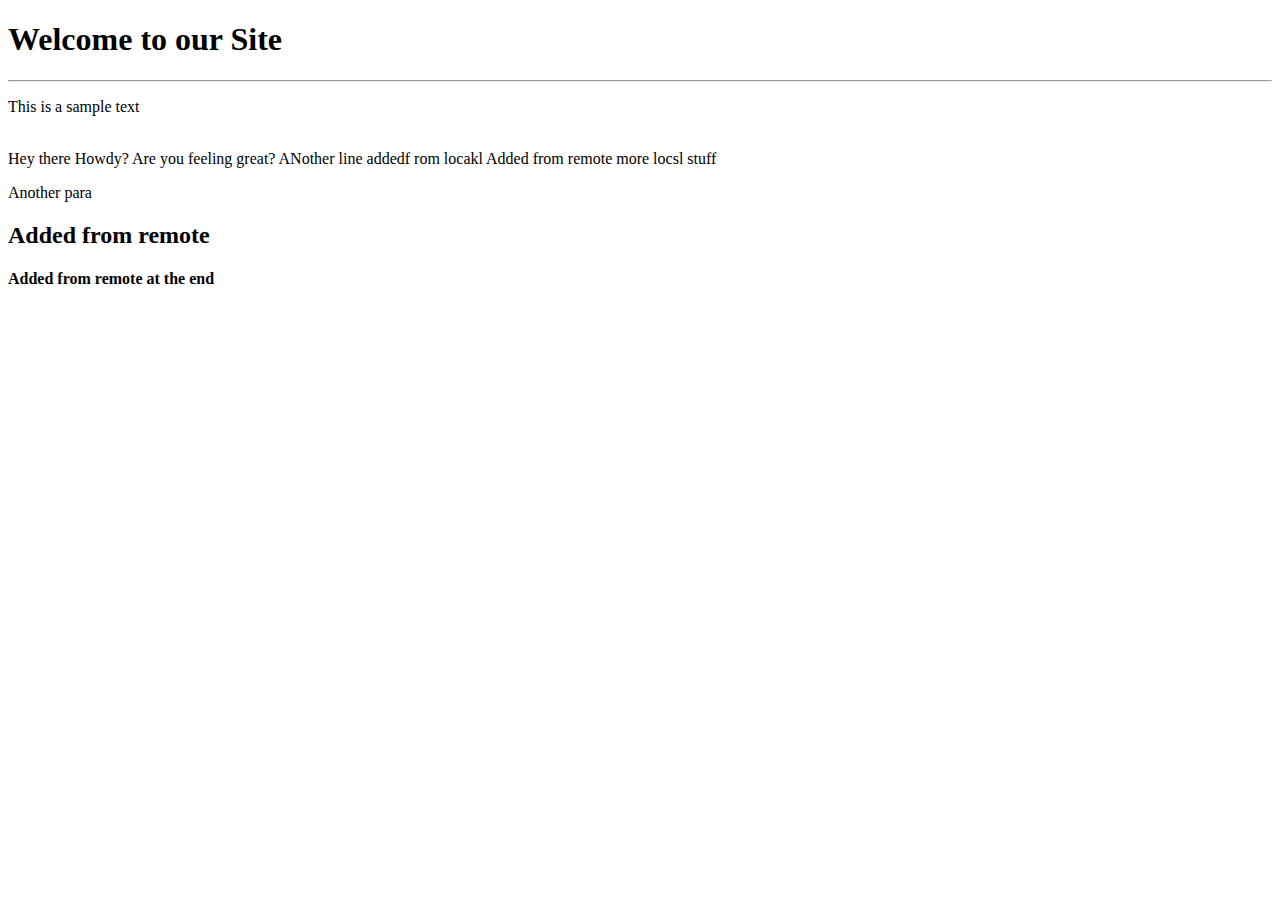
<file: index.html>
<!DOCTYPE html>
<html>
<head>
	<meta charset="utf-8">
	<title>Our Home Page</title>
</head>
<body>
<h1>Welcome to our Site</h1>
<hr>
<p>
	This is a sample text
</p>
<br>
Hey there Howdy? Are you feeling great?
ANother line addedf rom locakl
	
	Added from remote
more locsl stuff


<p>
Another para</p>
	<h2>Added from remote</h2>
	
	<h4>Added from remote at the end </h4>
</body>
</html>
</file>
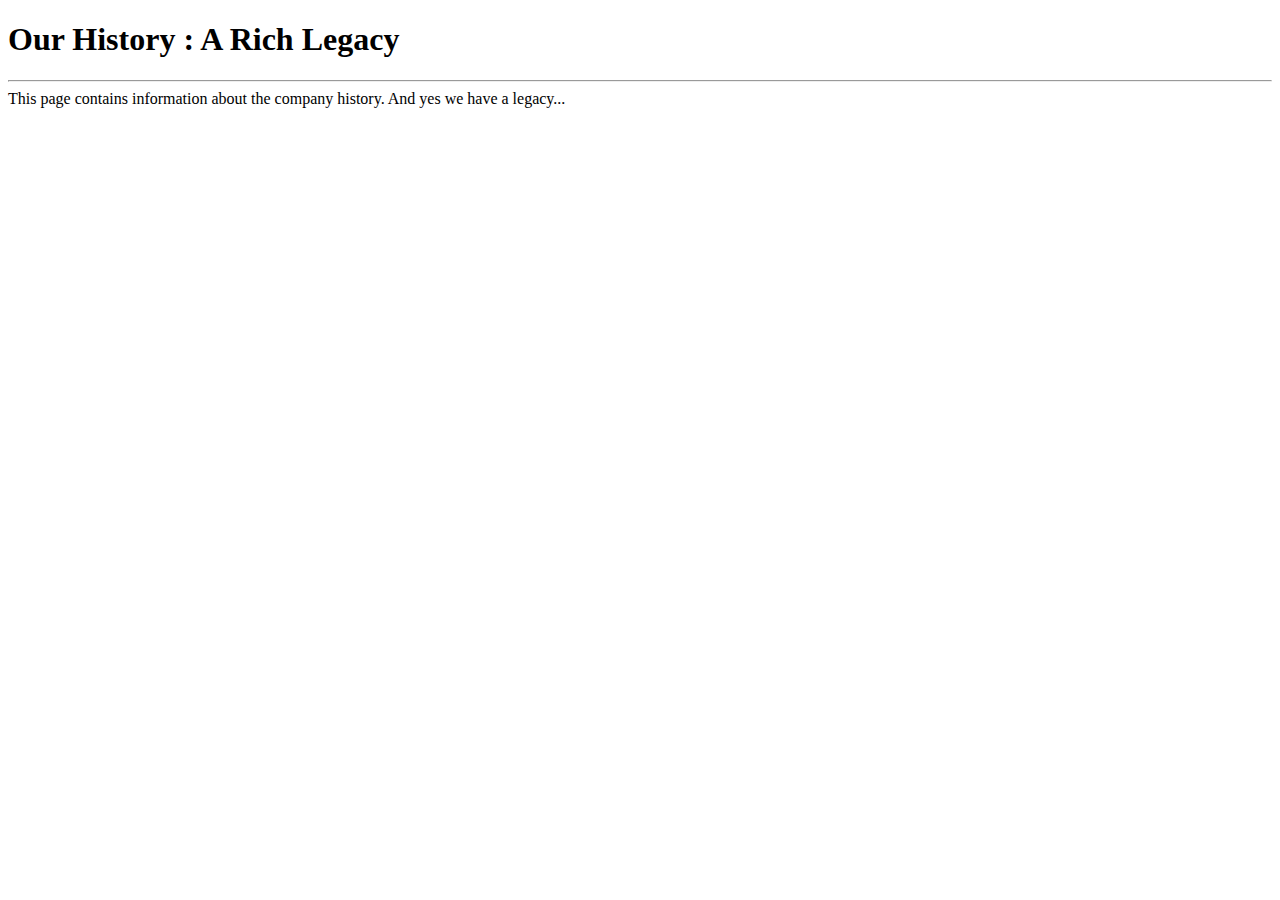
<file: history.html>
<!DOCTYPE html>
<html>
<head>
	<meta charset="utf-8">
	<title>Our Rich History</title>
</head>
<body>
<h1>Our History : A Rich Legacy</h1>
<hr>
This page contains information about the company history. And yes we have a legacy...
</body>
</html>
</file>
